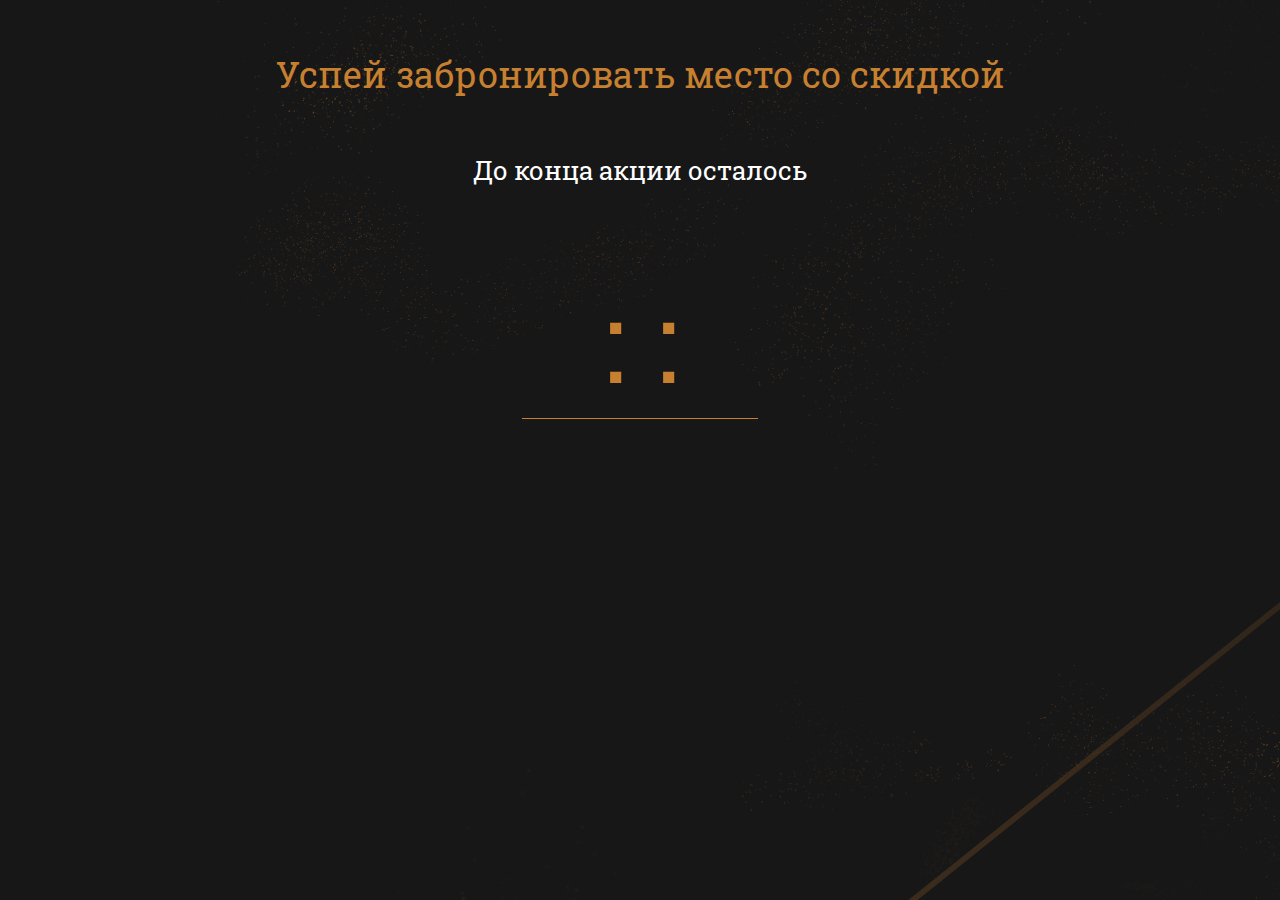
<file: Таймер обратного отсчета/index.html>
<!DOCTYPE html>
<html lang="ru">
<head>
	<meta charset="UTF-8">
	<title>Таймер обратного отсчета</title>
	
	<link href="https://fonts.googleapis.com/css?family=Roboto+Slab:300,400,700&amp;subset=cyrillic-ext" rel="stylesheet">
	<link rel="stylesheet" href="css/bootstrap-grid.min.css">
	<link rel="stylesheet" href="css/style.css">
</head>
<body>
	<section class="content">
		<div class="timer">
			<div class="timer-title">Успей забронировать место со скидкой</div>
			<div class="timer-action">До конца акции осталось</div>
			<div class="timer-numbers" id="timer">
				<span class="hours"></span>
				<span>:</span>
				<span class="minutes"></span>
				<span>:</span>
				<span class="seconds"></span>
			</div>
		</div>
	</section>	
	<script src="js/main.js"></script>
</body>
</html>
</file>
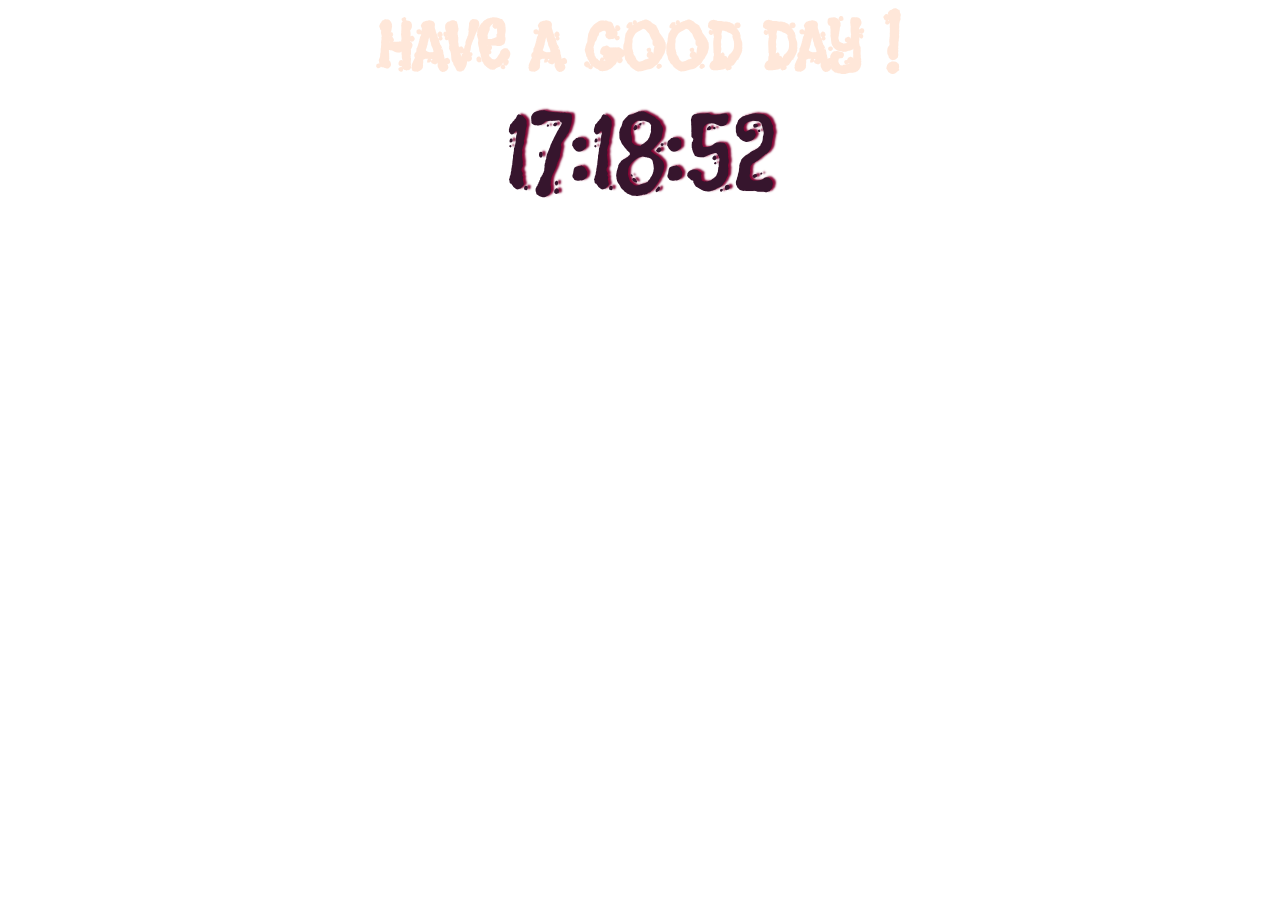
<file: Часы/index.html>
<!DOCTYPE html>
<html lang="ru">
<head>
	<meta charset="UTF-8">
	<title>CLOCK</title>
	<link href="https://fonts.googleapis.com/css?family=Black+And+White+Picture" rel="stylesheet">
	<link rel="stylesheet" href="css/main.css">
</head>
<body>
	<section class="timer">
		<div class="container">
			<div class="clock">
				<h1 class="clock-title">Good !</h1>
				<div class="time" id="time"></div>
			</div>
		</div>
	</section>
	<script src="js/main.js"></script>
</body>
</html>
</file>
<file: Таймер обратного отсчета/css/style.css>
* {
  box-sizing: border-box;
  margin: 0;
  padding: 0;
  outline: none;
  font-family: "Roboto Slab";
}

body{
  margin: 0;
}

.content {
  width: 100%;
  height: 100vh;
  padding: 50px;
  background: url(../img/main_bg.jpg);
}

.content .timer {
  text-align: center;
}

.content .timer-title {
  font-size: 36px;
  color: #c78030;
}

.content .timer-action {
  font-size: 26px;
  color: #fff;
  margin-top: 55px;
}

.content .timer-numbers {
  margin-top: 75px;
  font-size: 115px;
  color: #c78030;
}

.content .timer-numbers:after {
  content: '';
  display: block;
  width: 20%;
  height: 1px;
  background-color: #c78030;
  margin: 0 auto;
  margin-top: 4px;
}

/*#deadline-messadge {
  display: none;
  font-size: 45px;
  color: #fff;
}

#deadline-messadge.visible {
  display: block;
}

#timer.hidden {
  display: none;
}*/
</file>
<file: Часы/css/main.css>
*{
	box-sizing: border-box;
}

body{
	margin: 0;
	padding: 0;
}

.container{
	width: 1170px;
	margin: 0 auto;
}

.timer{
	width: 100%;
	height: 100vh;
	background: url(../img/day.png) center no-repeat / cover;
}

.clock{
	font-family: 'Black And White Picture', sans-serif;
	text-align: center;
	text-transform: uppercase;
}

.clock-title{
	margin: 0;
	padding: 0;
	font-size: 75px;
}

.day{
	color: #ffe7d9;
	text-shadow: 3px -1px 2px #fff;
}

.night{
	color: #78a2c2;
	text-shadow: 3px -1px 2px #fff;	
}

.time{
	margin: 0;
	padding: 0;
	font-size: 105px;
}

.morning{
	color: #36152d;
	text-shadow: 3px -1px 2px #850534;
} 

.evening{
	color: #171e2b;
	text-shadow: 3px -1px 2px #114c99;
}
</file>
